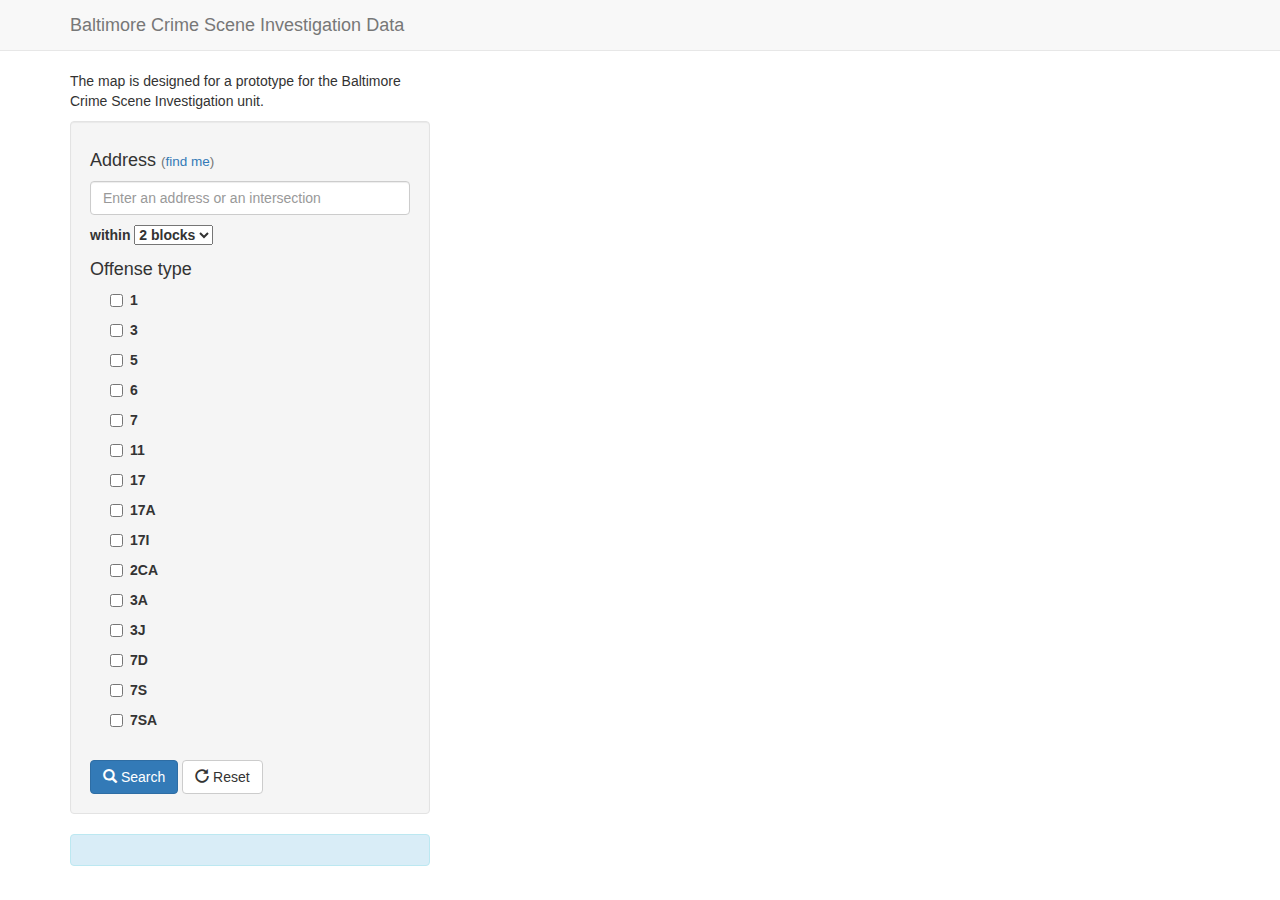
<file: index.html>
<!DOCTYPE html>
<html lang='en'>
  <head>
    <!--MODIFY title that appears in web browser tab -->
    <title>Baltimore Crime Scene Investigation Info</title>
    <meta charset='utf-8' />
    <meta name="viewport" content="width=device-width, initial-scale=1.0" />
    <meta content='' name='description' />
    <meta content='' name='author' />
    <!-- Styles -->
    <!-- <link rel="stylesheet" href="css/bootstrap.min.css"/> -->
    <!--  <link rel="stylesheet" href="css/custom.css"/> -->
    <link rel="stylesheet" href="https://maxcdn.bootstrapcdn.com/bootstrap/3.3.7/css/bootstrap.min.css">

    <style>
      body {
  font-family: 'Open Sans', sans-serif;

}

a { color: #4B58A6; }
a:hover { color: #4B58A6; }

#map_canvas {
 height: 50%;
 }

.filter-box {
  height: 15px;
  width: 15px;
  display: inline-block;
  *border-right-width: 2px;
  *border-bottom-width: 2px;
  -webkit-border-radius: 5px;
     -moz-border-radius: 5px;
          border-radius: 5px;
  -webkit-background-clip: padding-box;
     -moz-background-clip: padding;
          background-clip: padding-box;
}

.filter-yellow { background-color: #FBF358; }
.filter-green { background-color: #00E13C; }
.filter-blue { background-color: #5781FC; }
.filter-purple { background-color: #7C54FB; }
.filter-red { background-color: #FB6353; }

canvas {-ms-touch-action: double-tap-zoom;}


    </style>
    <!-- HTML5 shim, for IE6-8 support of HTML5 elements -->
    <!--[if lt IE 9]>
      <script type="text/javascript" src="http://html5shim.googlecode.com/svn/trunk/html5.js"></script>
    <![endif]-->
  </head>
  <body>
    <div class='navbar navbar-default navbar-static-top'>
      <div class='container'>
        <div class="navbar-header">
         <!--  <button type="button" class="navbar-toggle" data-toggle="collapse" data-target=".navbar-collapse">
           <span class="icon-bar"></span>
           <span class="icon-bar"></span>
           <span class="icon-bar"></span>
         </button> -->
          <!--MODIFY title of web page -->
          <a class='navbar-brand' href='index.html'>Baltimore Crime Scene Investigation Data</a>
        </div>
        <div class="navbar-collapse collapse">
          <ul class="nav navbar-nav navbar-right">
            <!--MODIFY link and text to point to your own site if desired-->
           <!--  <li class='active'><a href="http://epress.trincoll.edu/dataviz" target="_blank">About</a></li> -->
          </ul>
        </div><!--/.nav-collapse -->
      </div>
    </div>
    <div class='container'>
      <div class='row'>
        <div class='col-md-4'>
        <!--MODIFY or erase any descriptive text or links below between the paragraph <p> tags -->
          <p>The map is designed for a prototype for the Baltimore Crime Scene Investigation unit.</p>
          <div class='well'>
             <h4>
              Address <small>(<a id='find_me' href='#'>find me</a>)</small>
            </h4>
            <p>
              <input class='form-control' id='search_address' placeholder='Enter an address or an intersection' type='text' />
            </p>  <!--ALAGA work on making this work better!!-->
            <p>
              <label>
                within
                <select id='search_radius'>
                  <!--MODIFY search options. Values are metric: 1610 meters = 1 mile -->
                  <option value='400'>2 blocks</option>
                  <option value='805'>1/2 mile</option>
                  <option value='1610'>1 mile</option>
                  <option value='3220'>2 miles</option>
                </select>
              </label>
            </p>

            <h4>
            <!--MODIFY legend heading (Program type), labels (such as Preschool), and colors to match your data, and related variables in maps_lib.js file-->
              Offense type
            </h4>
            <ul class='inputs-list unstyled'>
              <li>
                <label class='checkbox inline'>
                  <input type='checkbox' id='cbType1' />
                <!--  <span class='filter-box filter-blue'></span>  MODIFY colors on this line and below -->
                  1  <!--MODIFY labels on this line and below -->
                </label>
              </li>
              <li>
                <label class='checkbox inline'>
                  <input type='checkbox' id='cbType2' />
                 <!--  <span class='filter-box filter-green'></span> -->
                  3
                </label>
              </li>
              <li>
                <label class='checkbox inline'>
                  <input type='checkbox' id='cbType3' />
                 <!--  <span class='filter-box filter-red'></span> -->
                  5
                </label>
              </li>
              <li>
                <label class='checkbox inline'>
                  <input type='checkbox' id='cbType4' />
                 <!--  <span class='filter-box filter-purple'></span> -->
                  6
                </label>
              </li>
              <li>
                <label class='checkbox inline'>
                  <input type='checkbox' id='cbType5' />
               <!--    <span class='filter-box filter-yellow'></span> -->
                  7
                </label>
              </li>
               <li>
                <label class='checkbox inline'>
                  <input type='checkbox' id='cbType6' />
                <!--   <span class='filter-box filter-pink'></span> -->
                  11
                </label>
              </li>

              <li>
                <label class='checkbox inline'>
                  <input type='checkbox' id='cbType7' />
               <!--    <span class='filter-box filter-ltblue'></span> -->
                  17
                </label>
              </li>
               <li>
                <label class='checkbox inline'>
                  <input type='checkbox' id='cbType8' />
                <!--   <span class='filter-box filter-brtgreen'></span> -->
                  17A
                </label>
              </li>
              <li>
                <label class='checkbox inline'>
                  <input type='checkbox' id='cbType9' />
               <!--    <span class='filter-box filter-brtgreen'></span> -->
                  17I
                </label>
              </li>
              <li>
                <label class='checkbox inline'>
                  <input type='checkbox' id='cbType10' />
                <!--   <span class='filter-box filter-brtgreen'></span> -->
                  2CA
                </label>
              </li>
              <li>
                <label class='checkbox inline'>
                  <input type='checkbox' id='cbType11' />
              <!--     <span class='filter-box filter-brtgreen'></span> -->
                  3A
                </label>
              </li>
               <li>
                <label class='checkbox inline'>
                  <input type='checkbox' id='cbType12' />
             <!--      <span class='filter-box filter-brtgreen'></span> -->
                  3J
                </label>
              </li>
               <li>
                <label class='checkbox inline'>
                  <input type='checkbox' id='cbType13' />
              <!--     <span class='filter-box filter-brtgreen'></span> -->
                  7D
                </label>
              </li>
               <li>
                <label class='checkbox inline'>
                  <input type='checkbox' id='cbType14' />
               <!--    <span class='filter-box filter-brtgreen'></span> -->
                  7S
                </label>
              </li>
               <li>
                <label class='checkbox inline'>
                  <input type='checkbox' id='cbType15' />
                 <!--  <span class='filter-box filter-brtgreen'></span> -->
                  7SA
                </label>
              </li>
            </ul>

            <br />
           <a class='btn btn-primary' id='search' href='#'>
             <i class='glyphicon glyphicon-search'></i>
             Search
           </a> <!-- ALAGA put off to make it work better -->
            <a class='btn btn-default' id='reset' href='#'>
              <i class='glyphicon glyphicon-repeat'></i>
              Reset
            </a>
          </div>
          <div class='alert alert-info' id='result_box' ><strong id='result_count'></strong></div>


        </div>
        <div class='col-md-8'>
          <noscript>
            <div class='alert alert-info'>
              <h4>Your JavaScript is disabled</h4>
              <p>Please enable JavaScript to view the map.</p>
            </div>
          </noscript>
          <div id='map_canvas'></div>
          <!--MODIFY link to publicly display your Google Fusion Tables data table, source, and text-->
         <!--  <p>View <a href='https://www.google.com/fusiontables/DataSource?docid=1WuvMqAcRy1fKdjAh-BcLvJUzqAobN-cscotEAhXU' target='blank'>data source</a> from <a href='http://greatby8.com' target='_blank'>GreatBy8.com</a> -Visualization based on <a href='http://derekeder.com/searchable_map_template/' target='_blank'>Searchable Map Template</a> by <a href='http://derekeder.com' target='_blank'>Derek Eder</a></p> -->
        </div>

    </div>

    <script src="https://code.jquery.com/jquery-3.1.1.min.js"></script>
    <!-- Latest compiled and minified CSS -->
    <link rel="stylesheet" href="https://maxcdn.bootstrapcdn.com/bootstrap/3.3.7/css/bootstrap.min.css">
    <script type="text/javascript" src="js/jquery.address.js"></script>
     <!-- <script type="text/javascript" src="https://maps.google.com/maps/api/js?sensor=false&amp;libraries=places"></script> -->
    <script type="text/javascript" src="https://maps.google.com/maps/api/js?key=AIzaSyBJUL9ViVu_P1KHU1Gdwpb91azMwYMquyg&amp;libraries=places"></script>
    <script type="text/javascript" src="js/jquery.geocomplete.min.js"></script>
    <script type="text/javascript" src="js/maps_lib.js"></script>
    <script type='text/javascript'>
      //<![CDATA[
        $(window).resize(function () {
          var h = $(window).height(),
            offsetTop = 105; // Calculate the top offset

          $('#map_canvas').css('height', (h - offsetTop));
        }).resize();

        $(function() {
          MapsLib.initialize();
          $("#search_address").geocomplete();

          $(':checkbox').click(function(){
            MapsLib.doSearch();
          });

          $(':radio').click(function(){
            MapsLib.doSearch();
          });

          $('#search_radius').change(function(){
            MapsLib.doSearch();
          });

          $('#search').click(function(){
            MapsLib.doSearch();
          });

          $('#find_me').click(function(){
            MapsLib.findMe();
            return false;
          });

          $('#reset').click(function(){
            $.address.parameter('address','');
            MapsLib.initialize();
            return false;
          });

          $(":text").keydown(function(e){
              var key =  e.keyCode ? e.keyCode : e.which;
              if(key == 13) {
                  $('#search').click();
                  return false;
              }
          });
        });
      //]]>
    </script>
  </body>
</html>
</file>
<file: css/custom.css>
body {
  font-family: 'Open Sans', sans-serif;

}

a { color: #4B58A6; }
a:hover { color: #4B58A6; }
h1 { color: #4b58a6; font-size: 26px; font-weight: normal; line-height: 1.08; margin-bottom: 0.1em; margin-top: 0.3em; width: 65.5%; }


#map_canvas { height: 80%; width:100%; }
#map_canvas img { float: right; padding-bottom: 8px; }
#map_canvas h5 { clear: both; }

.filter-box {
  height: 15px;
  width: 15px;
  display: inline-block;
  *border-right-width: 2px;
  *border-bottom-width: 2px;
  -webkit-border-radius: 5px;
     -moz-border-radius: 5px;
          border-radius: 5px;
  -webkit-background-clip: padding-box;
     -moz-background-clip: padding;
          background-clip: padding-box;
}
.content-primary { float: right; padding-left: 10px; width: 70%; height: 95%; }
.content-secondary { float: left; width: 28%; }

.filter-yellow { background-color: #FBF358; }
.filter-green { background-color: #00E13C; }
.filter-blue { background-color: #5781FC; }
.filter-purple { background-color: #7C54FB; }
.filter-red { background-color: #FB6353; }
.filter-pink{ background-color: #EB42F4; }
.filter-ltblue{ background-color: #ccf4ff; }
.filter-brtgreen{ background-color: #00B23B; }


canvas {-ms-touch-action: double-tap-zoom;}
</file>
